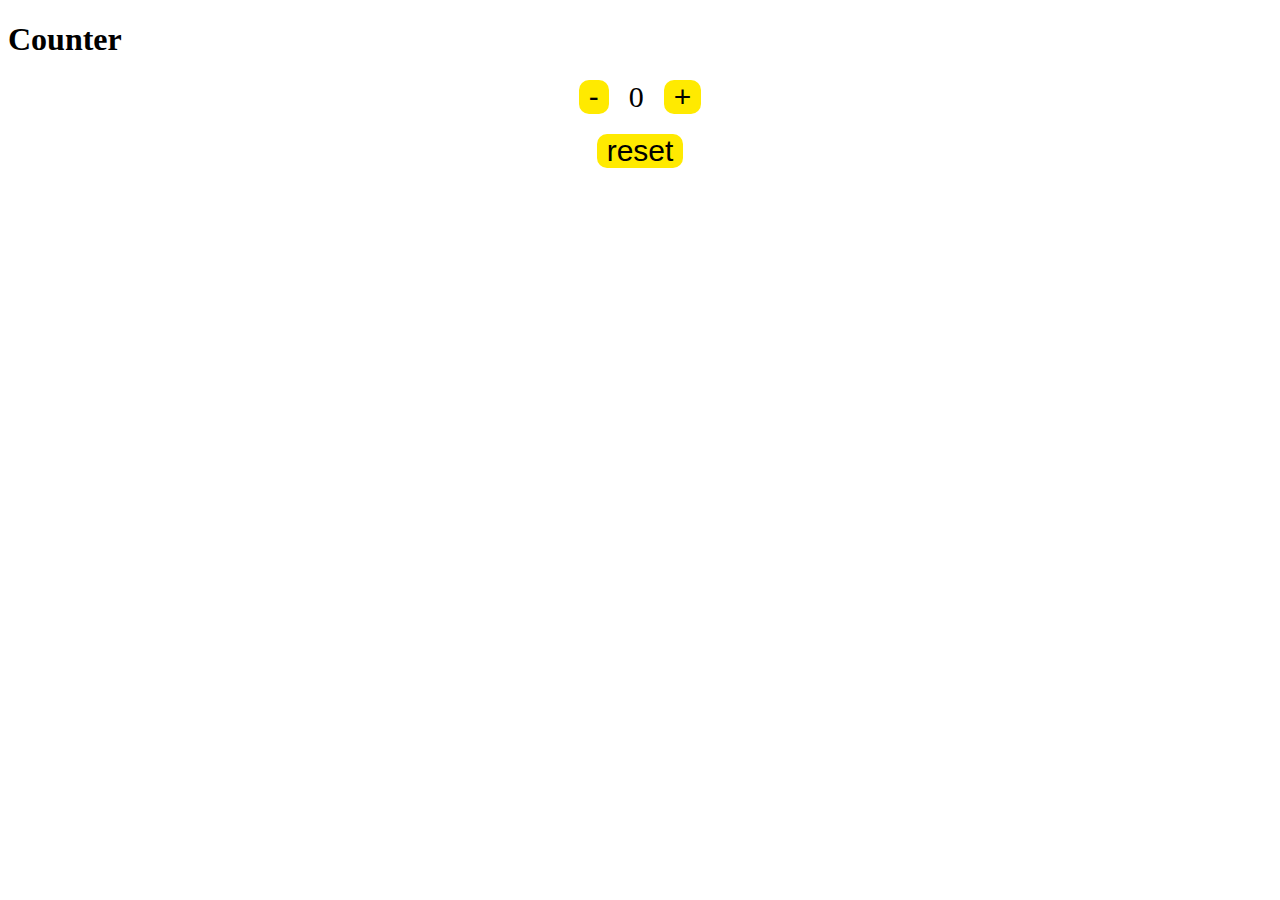
<file: Counter/index.html>
<!DOCTYPE html>
<html lang="en">
  <head>
    <meta charset="UTF-8" />
    <meta name="viewport" content="width=device-width, initial-scale=1.0" />
    <title>Counter</title>
    <link rel="stylesheet" href="style.css" />
  </head>
  <body>
    <h1>Counter</h1>
    <div class="counter">
      <button id="dec" class="btn">-</button>
      <span id="count">0</span>
      <button id="inc" class="btn">+</button>
    </div>

    <div class="reset-container">
      <button id="reset" class="btn">reset</button>
    </div>
    <script src="script.js"></script>
  </body>
</html>
</file>
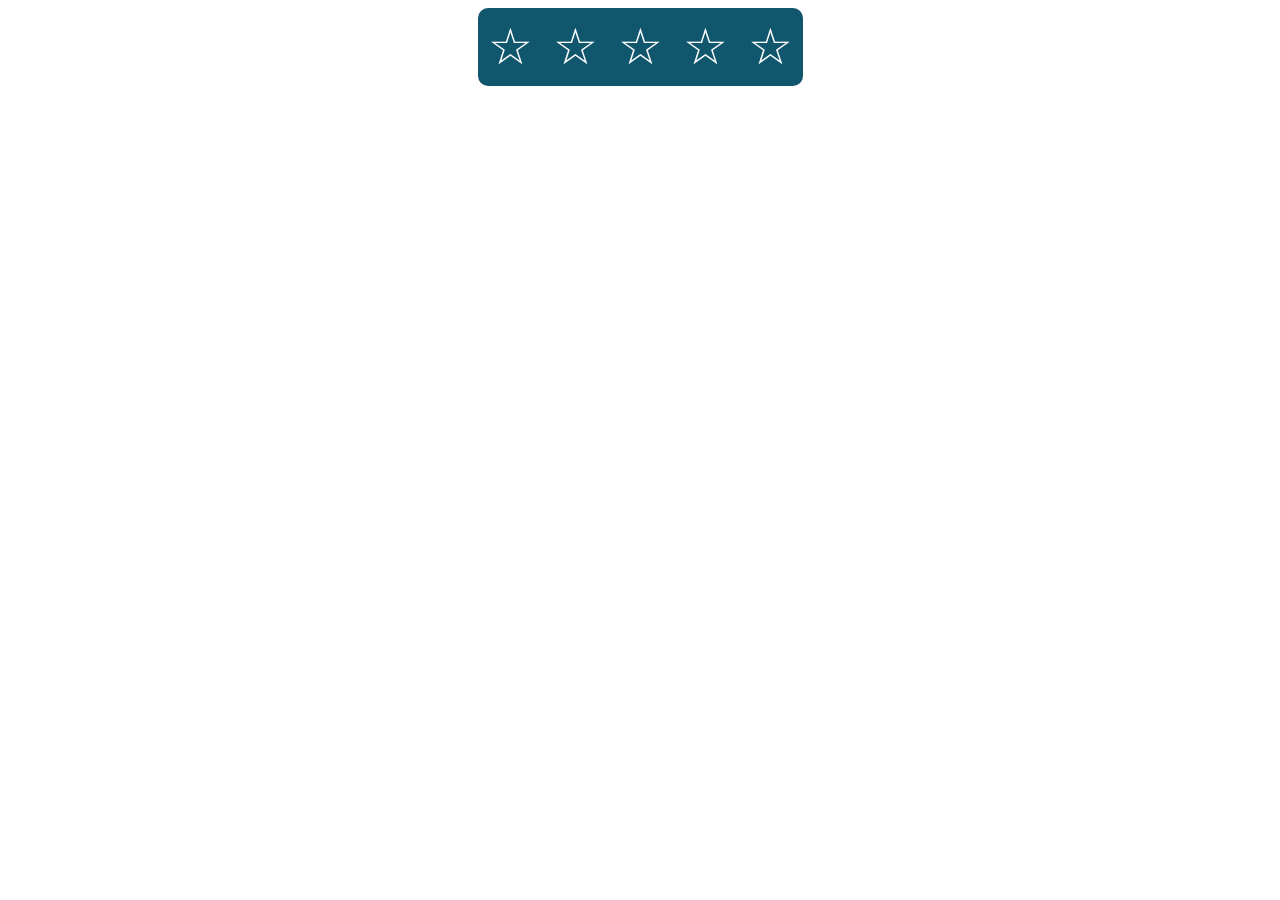
<file: star/index.html>
<!DOCTYPE html>
<html lang="en">
  <head>
    <meta charset="UTF-8" />
    <meta name="viewport" content="width=device-width, initial-scale=1.0" />
    <title>Document</title>
    <link rel="stylesheet" href="style.css" />
  </head>
  <body>
    <div class="stars">
      <div id="1">&star;</div>
      <div id="2">&star;</div>
      <div id="3">&star;</div>
      <div id="4">&star;</div>
      <div id="5">&star;</div>
    </div>
    <p id="rating"></p>
    <script src="script.js"></script>
  </body>
</html>
</file>
<file: Counter/style.css>
.counter {
  display: flex;
  gap: 20px;
  justify-content: center;
  align-items: center;
}

.btn {
  padding: 0 10px;
  font-size: 30px;
  border-radius: 10px;
  border: none;
  cursor: pointer;
  background-color: rgb(255, 234, 0);
}

.btn:hover {
  background-color: rgb(241, 221, 3);
}

#count {
  font-size: 30px;
}

.reset-container {
  text-align: center;
}

#reset {
  margin-top: 20px;
}
</file>
<file: star/style.css>
.stars {
  width: fit-content;
  padding: 10px;
  border-radius: 10px;

  margin: 0 auto;
  display: flex;
  gap: 20px;

  background-color: rgb(16, 86, 109);
  color: white;
  font-size: 50px;
  cursor: pointer;
}

.gold {
  color: gold;
}

.yellow {
  color: yellow;
}

.tomato {
  color: rgb(233, 108, 86);
}

#rating {
  font-family: "Trebuchet MS", "Lucida Sans Unicode", "Lucida Grande",
    "Lucida Sans", Arial, sans-serif;
  font-weight: 700;
  font-size: 34px;
  text-align: center;
}
</file>
